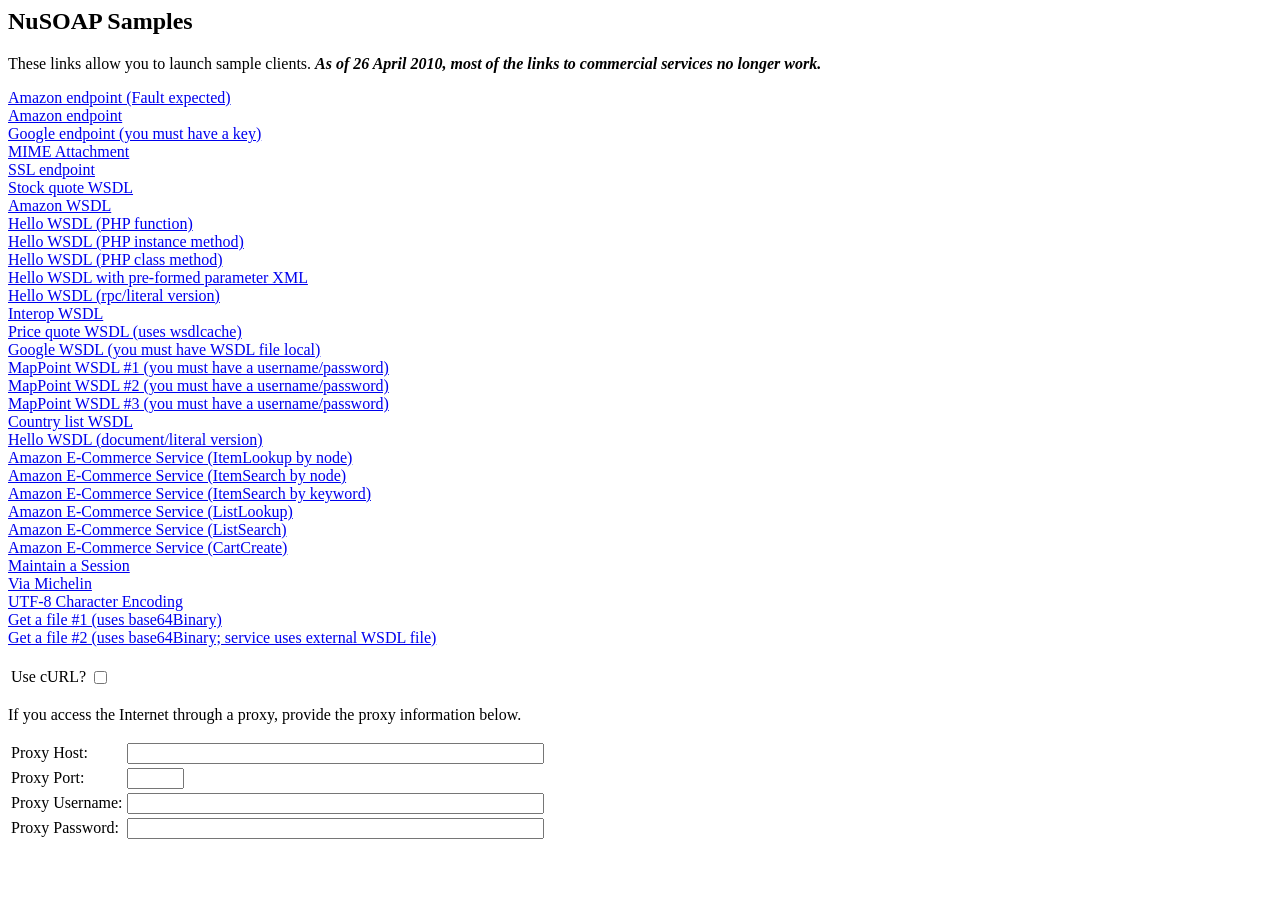
<file: samples/index.html>
<html>
<!--
  --	$Id: index.html,v 1.19 2010/04/26 15:31:48 snichol Exp $
  -->
<head>
<title>NuSOAP Samples</title>
<script type="text/javascript">
function go(url) {
	document.linkform.action = url;
	document.linkform.submit();
}
</script>
</head>
<body>
<h2>NuSOAP Samples</h2>
<p>
These links allow you to launch sample clients.  <b><i>As of 26 April 2010, most of the links to commercial services no longer work.</i></b>
</p>
<form name="linkform" method="POST" action="javascript:void();">
<a href="javascript:go('client1.php')">Amazon endpoint (Fault expected)</a><br>
<a href="javascript:go('client2.php')">Amazon endpoint</a><br>
<a href="javascript:go('client3.php')">Google endpoint (you must have a key)</a><br>
<a href="javascript:go('mimeclient.php')">MIME Attachment</a><br>
<a href="javascript:go('sslclient.php')">SSL endpoint</a><br>
<a href="javascript:go('wsdlclient1.php')">Stock quote WSDL</a><br>
<a href="javascript:go('wsdlclient2.php')">Amazon WSDL</a><br>
<a href="javascript:go('wsdlclient3.php?method=function')">Hello WSDL (PHP function)</a><br>
<a href="javascript:go('wsdlclient3.php?method=instance')">Hello WSDL (PHP instance method)</a><br>
<a href="javascript:go('wsdlclient3.php?method=class')">Hello WSDL (PHP class method)</a><br>
<a href="javascript:go('wsdlclient3b.php')">Hello WSDL with pre-formed parameter XML</a><br>
<a href="javascript:go('wsdlclient3c.php')">Hello WSDL (rpc/literal version)</a><br>
<a href="javascript:go('wsdlclient4.php')">Interop WSDL</a><br>
<a href="javascript:go('wsdlclient5.php')">Price quote WSDL (uses wsdlcache)</a><br>
<a href="javascript:go('wsdlclient6.php')">Google WSDL (you must have WSDL file local)</a><br>
<a href="javascript:go('wsdlclient7.php')">MapPoint WSDL #1 (you must have a username/password)</a><br>
<a href="javascript:go('wsdlclient8.php')">MapPoint WSDL #2 (you must have a username/password)</a><br>
<a href="javascript:go('wsdlclient9.php')">MapPoint WSDL #3 (you must have a username/password)</a><br>
<a href="javascript:go('wsdlclient10.php')">Country list WSDL</a><br>
<a href="javascript:go('wsdlclient11.php')">Hello WSDL (document/literal version)</a><br>
<a href="javascript:go('wsdlclient12.php?method=ItemLookup')">Amazon E-Commerce Service (ItemLookup by node)</a><br>
<a href="javascript:go('wsdlclient12.php?method=ItemSearch')">Amazon E-Commerce Service (ItemSearch by node)</a><br>
<a href="javascript:go('wsdlclient12.php?method=ItemSearch2')">Amazon E-Commerce Service (ItemSearch by keyword)</a><br>
<a href="javascript:go('wsdlclient12.php?method=ListLookup')">Amazon E-Commerce Service (ListLookup)</a><br>
<a href="javascript:go('wsdlclient12.php?method=ListSearch')">Amazon E-Commerce Service (ListSearch)</a><br>
<a href="javascript:go('wsdlclient12.php?method=CartCreate')">Amazon E-Commerce Service (CartCreate)</a><br>
<a href="javascript:go('wsdlclient13.php')">Maintain a Session</a><br>
<a href="javascript:go('wsdlclient14.php')">Via Michelin</a><br>
<a href="javascript:go('wsdlclient15.php')">UTF-8 Character Encoding</a><br>
<a href="javascript:go('getfile1client.php')">Get a file #1 (uses base64Binary)</a><br>
<a href="javascript:go('getfile2client.php')">Get a file #2 (uses base64Binary; service uses external WSDL file)</a><br>
<br>
<table border="0">
<tr><td>Use cURL?</td><td><input type="checkbox" name="usecurl" value="1"></td></tr>
</table>
<p>
If you access the Internet through a proxy, provide the proxy
information below.
</p>
<table border="0">
<tr><td>Proxy Host:</td><td><input type="text" name="proxyhost" value="" size="50" maxlength="256"></td></tr>
<tr><td>Proxy Port:</td><td><input type="text" name="proxyport" value="" size="5" maxlength="5"></td></tr>
<tr><td>Proxy Username:</td><td><input type="text" name="proxyusername" value="" size="50" maxlength="256"></td></tr>
<tr><td>Proxy Password:</td><td><input type="password" name="proxypassword" value="" size="50" maxlength="256"></td></tr>
</table>
</form>
</body>
</html>
</file>
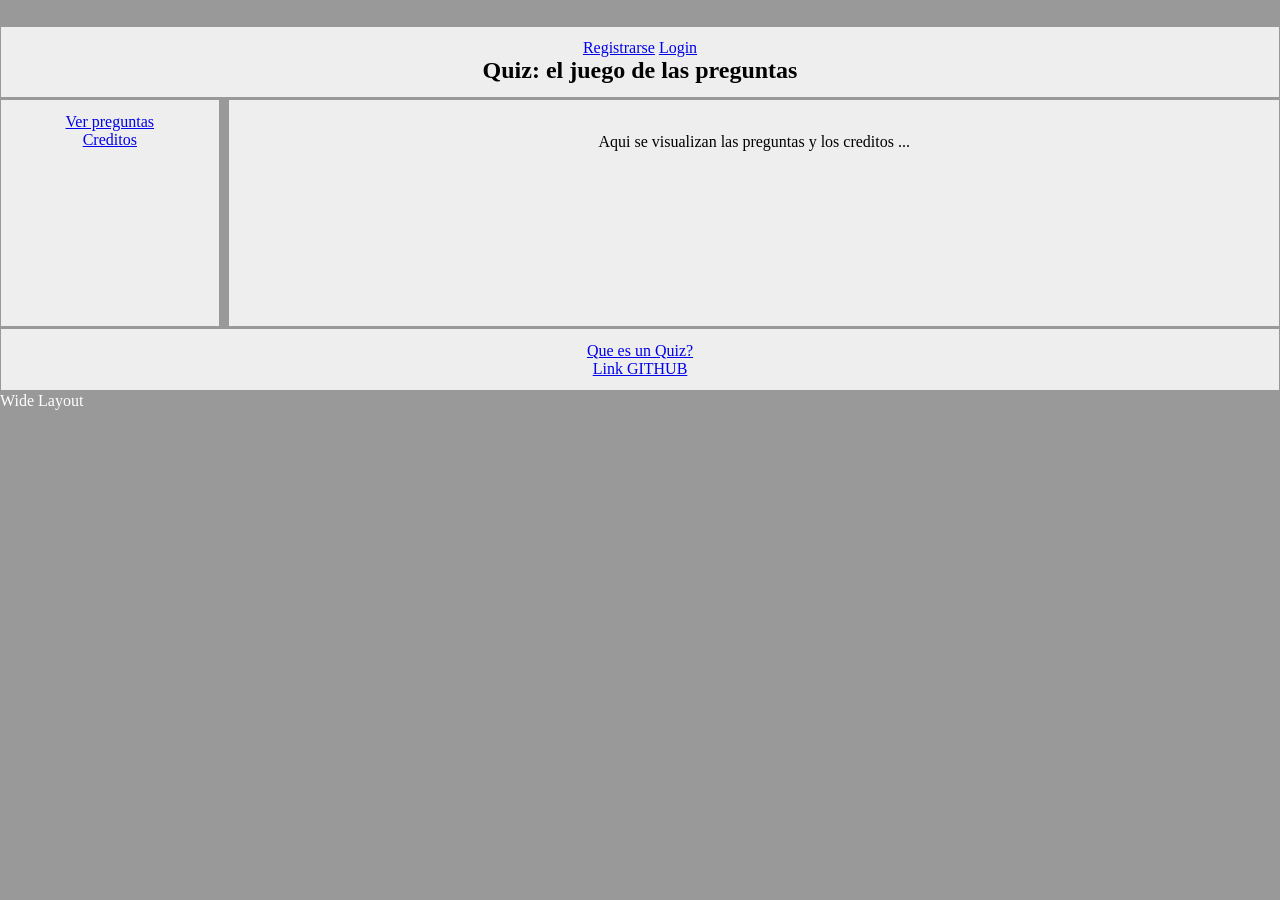
<file: layout.html>
<!DOCTYPE html>
<html>
<head>
	<meta name="tipo_contenido" content="text/html;" http-equiv="content-type" charset="utf-8">
	<title>Preguntas</title>
	<link rel='stylesheet' type='text/css' href='estilos/style.css' />
	<link rel='stylesheet' 
	type='text/css' 
	media='only screen and (min-width: 530px) and (min-device-width: 481px)'
	href='estilos/wide.css' />
	<link rel='stylesheet' 
	type='text/css' 
	media='only screen and (max-width: 480px)'
	href='estilos/smartphone.css' />
</head>
<body>
	<div id='page-wrap'>
		<header class='main' id='h1'>
			<span class="right"><a href="registro.html">Registrarse</a></span>
			<span class="right"><a href='Login.php'>Login</a></span>
			<h2>Quiz: el juego de las preguntas</h2>
		</header>
		<nav class='main' id='n1' role='navigation'>
			<span><a href='VerPreguntas.php'> Ver preguntas</a></span>
			<span><a href='creditos.php'>Creditos</a></span>
		</nav>
		<section class="main" id="s1">

			<div>

				Aqui se visualizan las preguntas y los creditos ...
			</div>
		</section>
		<footer class='main' id='f1'>
			<p><a href="http://es.wikipedia.org/wiki/Quiz" target="_blank">Que es un Quiz?</a></p>
			<a href='https://github.com'>Link GITHUB</a>
		</footer>
	</div>
</body>
</html>
</file>
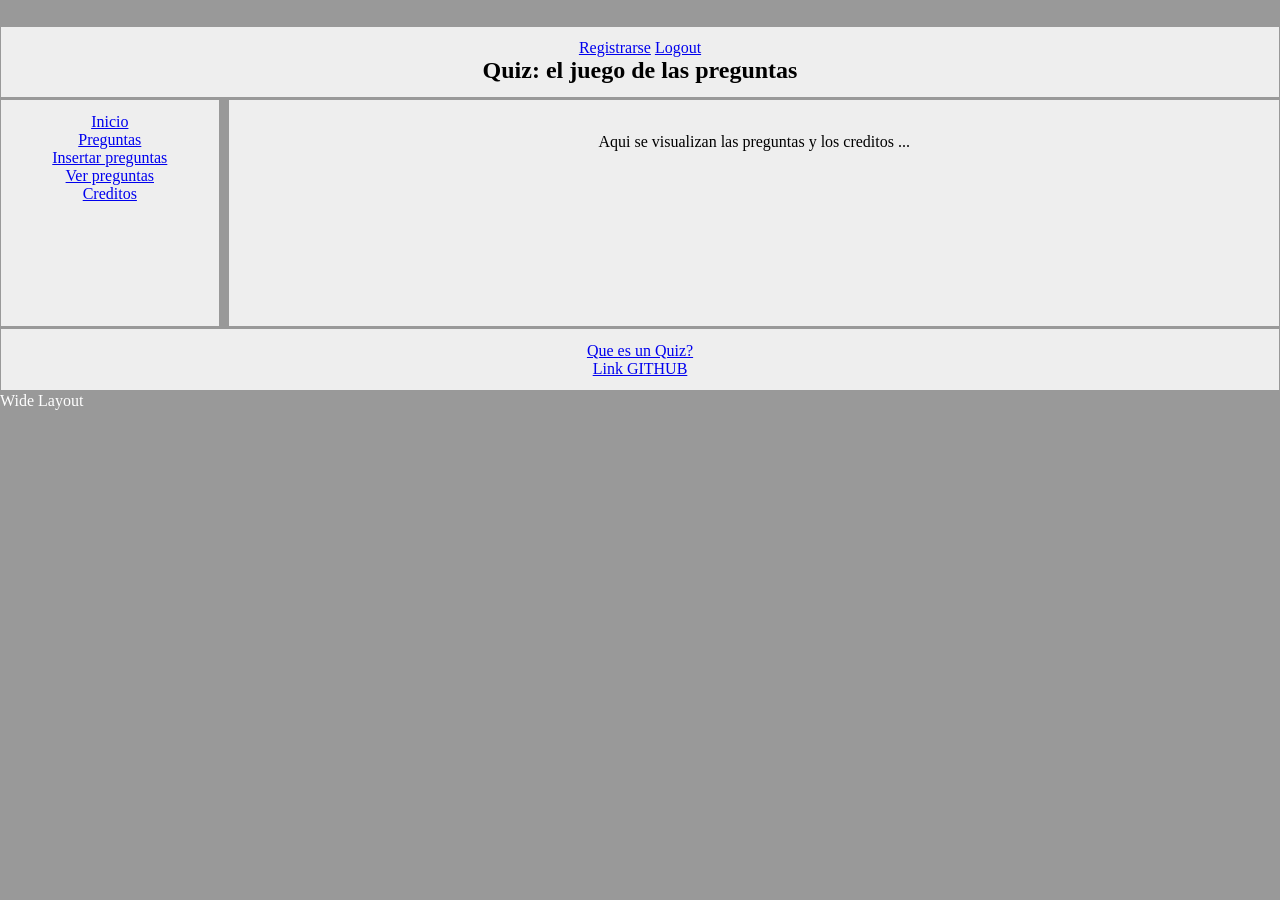
<file: layoutin.html>
<!DOCTYPE html>
<html>
  <head>
    <meta name="tipo_contenido" content="text/html;" http-equiv="content-type" charset="utf-8">
	<title>Preguntas</title>
    <link rel='stylesheet' type='text/css' href='estilos/style.css' />
	<link rel='stylesheet' 
		   type='text/css' 
		   media='only screen and (min-width: 530px) and (min-device-width: 481px)'
		   href='estilos/wide.css' />
	<link rel='stylesheet' 
		   type='text/css' 
		   media='only screen and (max-width: 480px)'
		   href='estilos/smartphone.css' />
  </head>
  <body>
  <div id='page-wrap'>
	<header class='main' id='h1'>
		<span class="right"><a href="registro.html">Registrarse</a></span>
      		<span class="right"><a href="logout">Logout</a></span>
      		<span class="right" style="display:none;"><a href="/logout">LogOut</a></span>
		<h2>Quiz: el juego de las preguntas</h2>
    </header>
	<nav class='main' id='n1' role='navigation'>
		<span><a href='layout.html'>Inicio</a></span>
		<span><a href='quizes'>Preguntas</a></span>
		<span><a href='InsertarPregunta.php'>Insertar preguntas</a></span>
		<span><a href='VerPreguntas.php'>Ver preguntas</a></span>
		<span><a href='creditos.html'>Creditos</a></span>
	</nav>
    <section class="main" id="s1">
    
	<div>
	
	Aqui se visualizan las preguntas y los creditos ...
	</div>
    </section>
	<footer class='main' id='f1'>
		<p><a href="http://es.wikipedia.org/wiki/Quiz" target="_blank">Que es un Quiz?</a></p>
		<a href='https://github.com'>Link GITHUB</a>
	</footer>
</div>
</body>
</html>
</file>
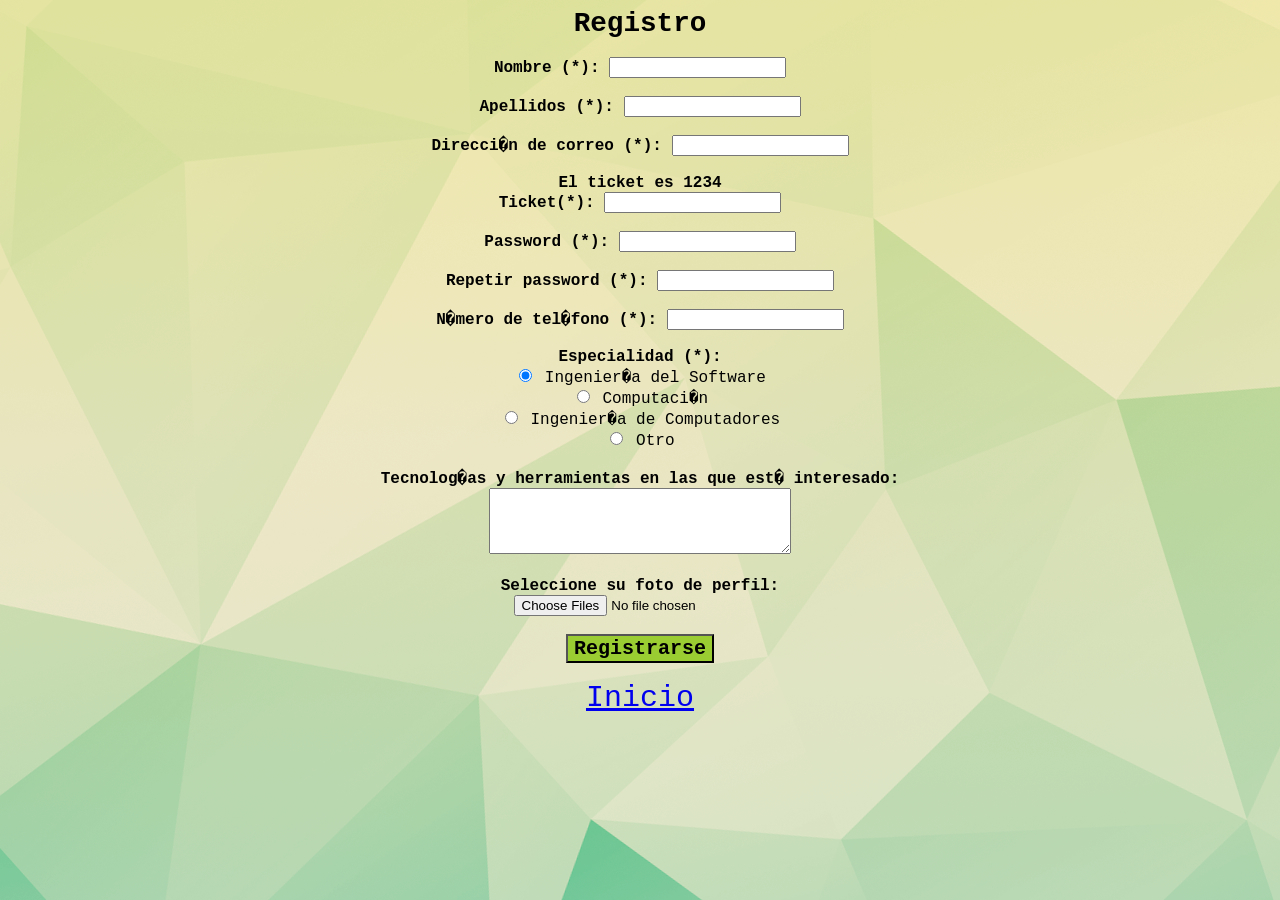
<file: registro.html>
<!DOCTYPE html>
<html>
<head>
	<title> Registro </title>
	<link rel="STYLESHEET" type="text/css"
	href="Estilos.css">
	<script>
		var num = 0;

		function verificar(){

			var nom =  document.getElementById("nombre").value;
			var ape =  document.getElementById("apellidos").value;
			var dircor =  document.getElementById("direccion").value;
			var pass =  document.getElementById("password").value;
			var passrepe = document.getElementById("passwordrepe").value;
			var numtelf =  document.getElementById("telefono").value;
			var espe = document.getElementsByName("especialidad");
			var otraespec = document.getElementById("otraespec");

			if(nom.length==0){ 
				alert("Error, no has puesto un nombre");
				return false;
			}

			var seleccionado = false;
			for(var i=0; i<espe.length-1; i++){
				if(espe[i].checked) seleccionado=true;
			}
			if(espe[i].checked){
				var otratxt = document.getElementById("espec").value;
				if(otratxt.length==0){
					alert("Error, debe seleccionar una especialidad");
					return false;
				}
			}
			else if(!seleccionado){
				alert("Error, debe seleccionar una especialidad");
				return false;
			}

			var exprape = /^[A-Z]{0,1}[a-z]+\s[A-Z]{0,1}[a-z]+$/;
			if(!exprape.test(ape)){
				alert("Error, debe introducir dos apellidos (PE: Garcia Perez)");
				return false;
			}

			if(pass.length<6){
				alert("Error, la contrase�a al menos debe contener 6 caracteres");
				return false;
			}

			if((pass.localeCompare(passrepe))!=0){
				alert("Error, las contrase�as no coinciden");
				return false;
			}

			var exprdircor = /^[a-z]+[0-9]{3}@ikasle\.ehu\.(es|eus){1}$/;
			if(!exprdircor.test(dircor)){
				alert("Error, la direcci�n de correo es incorrecta");
				return false;
			}

			var exprtelf = /^(6|7|8|9){1}[0-9]{8}$/;
			if(!exprtelf.test(numtelf)){
				alert("Error, el tel�fono debe ser de 9 d�gitos");
				return false;
			}

			var sAux="";
			var frm = document.getElementById("registro");
			for (i=0;i<frm.elements.length;i++){
				sAux += "NOMBRE: " + frm.elements[i].name + " ";
				sAux += "VALOR: " + frm.elements[i].value + "\n" ;
			} 
			alert(sAux);
			return true;
		} 

		function otro(){
			var ele = document.getElementById("otraespec");
			var espec; 
			if(num==0){
				espec = document.createElement("input");
				espec.setAttribute("type","text");
				espec.setAttribute("id","espec");
				num = 1;
			}
			else {
				espec = document.getElementById("espec");
			}
			ele.appendChild(espec);
			document.getElementById("otraespec").style.display='block';
		}

		function pulsaresp(){
			if(num==1){
				document.getElementById("otraespec").style.display='none';
			}

		}

	</script>
</head>
<body>
	<form id='registro' name='registro' onsubmit= 'return verificar()'  method="post" action= "RegistrarConFoto.php" enctype= "multipart/form-data">
		<big><big><big><b>Registro</b></big></big></big><br>
		<br>
		<b>Nombre (*):</b> <input id= 'nombre' type="text" name="nombre" /><br>
		<br>
		<b>Apellidos (*):</b> <input id= 'apellidos' type="text" name="apellidos" /><br>
		<br>
		<b>Direcci�n de correo (*):</b> <input id= 'direccion' type="text" name="direccion" /><br>
		<br>
		<b>El ticket es 1234 </b><br>
		<b>Ticket(*):</b> <input id= 'ticket' type="text" name="ticket" /><br>
		<br>
		<b>Password (*):</b> <input id= 'password' type="password" name="password" /><br>
		<br>
		<b>Repetir password (*):</b> <input id= 'passwordrepe' type="password" name="passwordrepe" /><br>
		<br>
		<b>N�mero de tel�fono (*):</b> <input id= 'telefono' type="text" name="telefono" /><br>
		<br>
		<b>Especialidad (*):</b><br>
		<input id= 'especialidad' type="radio" name="especialidad" value="IS" onclick= 'pulsaresp()' checked /> Ingenier�a del Software <br>
		<input id= 'especialidad' type="radio" name="especialidad" value="C" onclick= 'pulsaresp()'/> Computaci�n <br>
		<input id= 'especialidad' type="radio" name="especialidad" value="IC" onclick= 'pulsaresp()'/> Ingenier�a de Computadores <br>
		<input id= 'especialidad' type="radio" name="especialidad" value="Otro" onclick='otro()'/> Otro <br>
		
		<div id='otraespec'></div>
		<br>
		<b>Tecnolog�as y herramientas en las que est� interesado:</b> <br>
		<textarea rows = "4" cols="35" name="interes">
		</textarea>
		<br>
		<br>
		<b>Seleccione su foto de perfil:</b><br>
		<input type="file" id="imagen" name="imagen" multiple />
		<output id="list" ></output>
		<script>
			function handleFileSelect(evt) {
				var files = evt.target.files;
				for (var i = 0, f; f = files[i]; i++) {
					if (!f.type.match('image.*')) {
						continue;
					}
					var reader = new FileReader();
					reader.onload = (function(theFile) {
						return function(e) {
							var span = document.createElement('span');
							span.innerHTML = ['<img class="thumb" src="', e.target.result,
							'" title="', escape(theFile.name), ' width="200" height="200""/>'].join('');
							document.getElementById('list').insertBefore(span, null);
						};
					})(f);
					reader.readAsDataURL(f);
				}
			}

			document.getElementById('imagen').addEventListener('change', handleFileSelect, false);
		</script>
		<br>
		<br>
		<big><input type="submit" name="Registrarse" value="Registrarse" class="boton"/></big>
		<br>
		<br>
		<span><a href='layout.html' style="font-size: 30px">Inicio</a></span>
		<br>
		<br>
	</body>
	</html>
</file>
<file: estilos/style.css>
@charset "utf-8";
* 						{margin: 0; padding: 0;}
body						{font: 16px Georgia, serif;}

#page-wrap				{margin: 2% auto; color: white;}
#page-wrap >.main 		{border: 1px solid #999; padding: 1%;
						 margin-bottom: 1px; color: black;}

section > div				{padding: 20px;}
header, nav, section		{background: #eee; text-align: center;}
footer					{background: #eee; text-align: center;}
nav span             				{ margin: 0px 10px 0px 0px;
						width: 100%;
						display: inline-block;}

#ErrorMsgs          		 { color: #f61; font-size: smaler}
</file>
<file: estilos/wide.css>
body				{background: #999;}

#page-wrap:after 	{content: "Wide Layout";}

nav					{float: left; width: 15%; height: 200px;}
nav span			{margin: 0px 100px 0px 0px;}
section				{float: right; width: 80%; height: 200px;}
footer				{clear: both; display: block;}
</file>
<file: estilos/smartphone.css>
body				{background: #333;}

#page-wrap:after 	{content: "Smartphone Layout";}

h2 span, section h3	{display: none;}
body				{font-size: xx-large;}
footer, input		{font-size: large;}
</file>
<file: Estilos.css>
.titulo{
	font-size:300%;
}
body{
	background-image:url("fondo.jpg");
	font-family: "Courier New", Courier, "Lucida Sans Typewriter", "Lucida Typewriter", monospace;
	text-align:center;
}
.boton{
	background-color: yellowgreen;
	font-size: 20px;
	font-family: "Courier New", Courier, "Lucida Sans Typewriter", "Lucida Typewriter", monospace;
	font-weight: bold;
}
</file>
